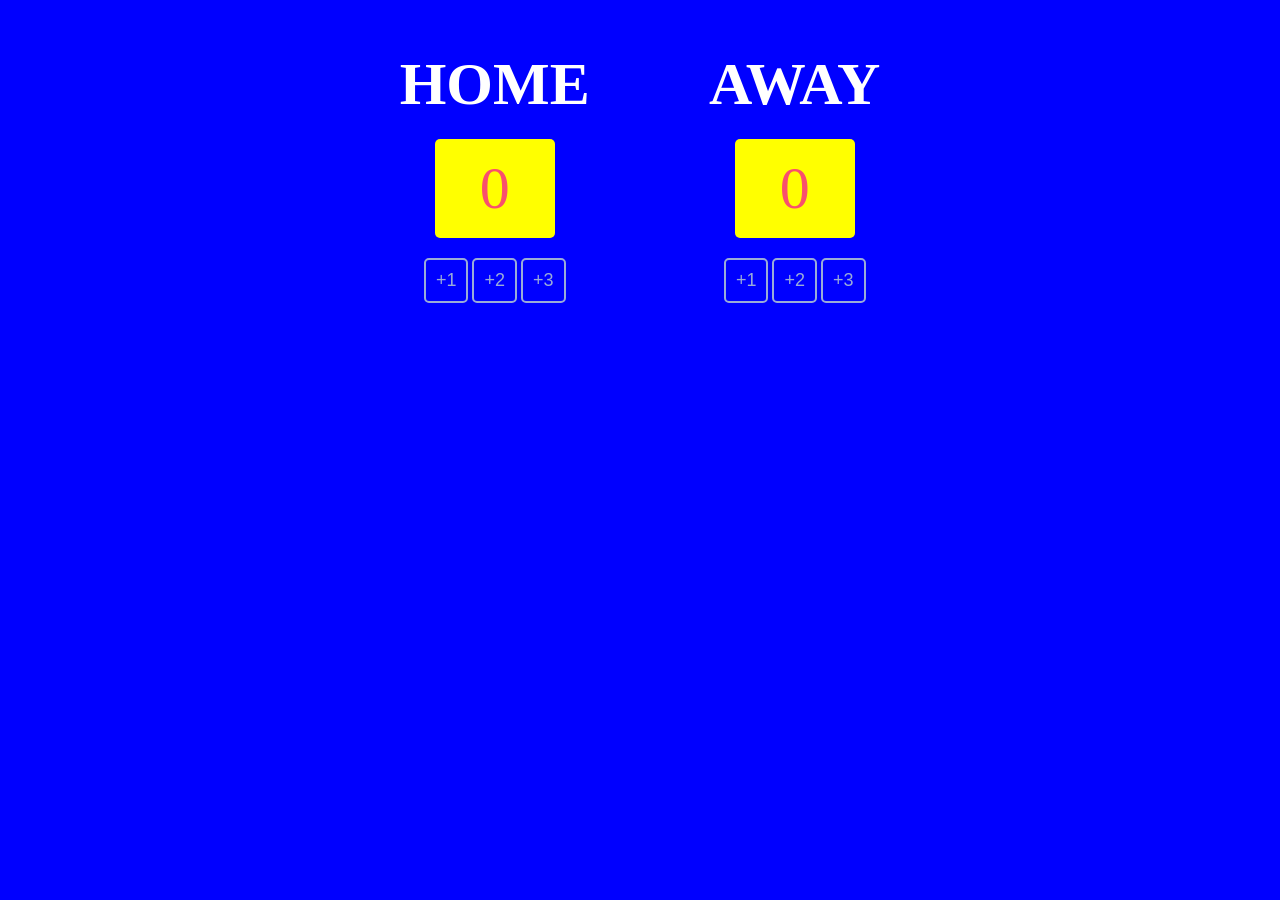
<file: index.html>
<html>
    <head>
        <link rel="stylesheet" href="index.css">
    </head>
    <body>
        <div class="container">
            <div>
                <h3>HOME</h3>
                <p id="home-score">0</p>
                <button onclick="addOneHome()">+1</button>
                <button onclick="addTwoHome()">+2</button>
                <button onclick="addThreeHome()">+3</button>
            </div>
            <div>
                <h3>AWAY</h3>
                <p id="guest-score">0</p>
                <button onclick="addOneGuest()">+1</button>
                <button onclick="addTwoGuest()">+2</button>
                <button onclick="addThreeGuest()">+3</button>
            </div>
        </div>
        <script src="index.js"></script>
    </body>
</html>
</file>
<file: index.css>
body {
    margin: 0;
    background: blue;
    color: white;
    text-align: center;
}

.container {
    display: flex;
    justify-content: space-around;
}

#home-score,
#guest-score {
    background: yellow;
    color: #F94F6D;
    font-size: 60px;
    width: 120px;
    margin: 20px auto;
    padding: 15px 0;
    border-radius: 5px;
}
button {
    background: transparent;
    color: #9AABD8;
    border: 2px solid #9AABD8;
    border-radius: 5px;
    padding: 10px;
    font-size: 18px;
    cursor: pointer;
}

button:hover {
    background: #9AABD8;
    color: #1B244A;
}

.container {
    display: flex;
    justify-content: space-around;
    max-width: 600px;
    margin: 0 auto;
    padding: 50px 20px;
}

h3 {
    margin: 0;
    font-size: 60px;
}
</file>
